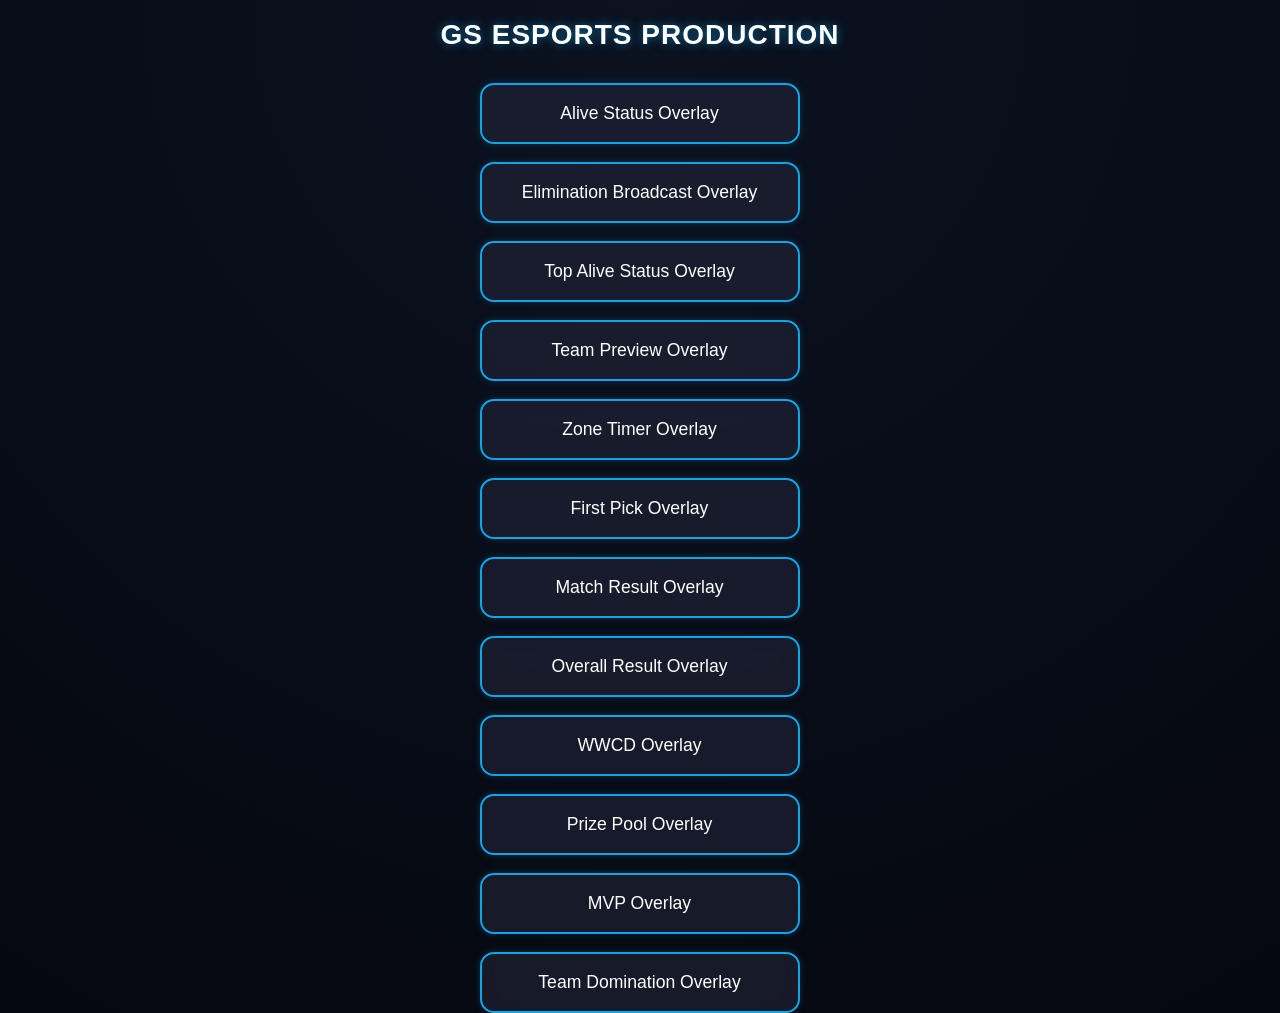
<file: index.html>
<!DOCTYPE html>
<html lang="en">
<head>
  <meta charset="UTF-8">
  <title>GS ESPORTS PRODUCTION</title>
  <meta name="viewport" content="width=device-width, initial-scale=1">

  <style>
    body {
      font-family: 'Montserrat', sans-serif;
      background: radial-gradient(circle at top, #0B1220, #05080F);
      color: #fff;
      display: flex;
      flex-direction: column;
      align-items: center;
      justify-content: center;
      min-height: 100vh;
      margin: 0;
    }

    h1 {
      margin-bottom: 32px;
      font-size: 28px;
      letter-spacing: 1px;
      text-shadow: 0 0 10px rgba(14,165,233,0.6);
    }

    .links {
      display: flex;
      flex-direction: column;
      gap: 18px;
      width: 320px;
    }

    a {
      display: block;
      background: rgba(35, 38, 58, 0.6);
      color: #ffffff;
      text-decoration: none;
      padding: 18px;
      border-radius: 14px;
      font-size: 1.1em;
      text-align: center;
      transition: all 0.3s ease;
      border: 2px solid #0EA5E9;
      backdrop-filter: blur(8px);
      box-shadow: 0 0 8px rgba(14,165,233,0.2);
    }

    a:hover {
      background: #0EA5E9;
      color: #fff;
      transform: translateY(-3px) scale(1.02);
      box-shadow: 0 0 20px rgba(14,165,233,0.7);
    }

    a:active {
      transform: scale(0.98);
    }
  </style>
</head>

<body>
  <h1>GS ESPORTS PRODUCTION</h1>

  <div class="links">
    <a href="AliveStatus.html">Alive Status Overlay</a>
    <a href="ElimBroadcast.html">Elimination Broadcast Overlay</a>
    <a href="TopAliveStatus.html">Top Alive Status Overlay</a>
    <a href="TeamPreview.html">Team Preview Overlay</a>
    <a href="ZoneTimer.html">Zone Timer Overlay</a>
    <a href="FirstPick.html">First Pick Overlay</a>
    <a href="MatchResult.html">Match Result Overlay</a>
    <a href="OverallResult.html">Overall Result Overlay</a>
    <a href="WWCD.html">WWCD Overlay</a>
    <a href="PrizePool.html">Prize Pool Overlay</a>
    <a href="MVP.html">MVP Overlay</a>
    <a href="Domination.html">Team Domination Overlay</a>
  </div>

</body>
</html>
</file>
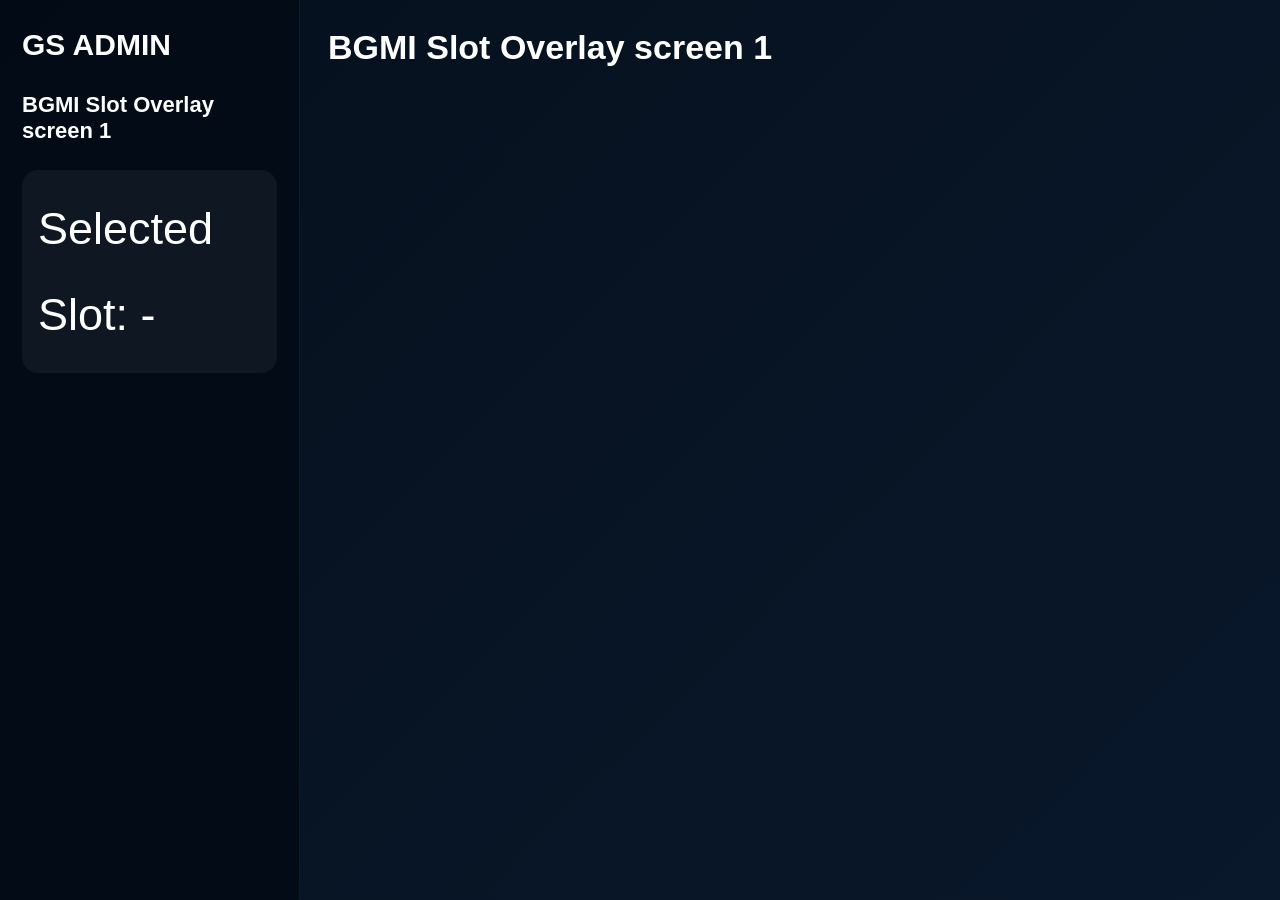
<file: dashboard.html>
<!DOCTYPE html>
<html lang="en">
<head>
  <meta charset="UTF-8" />
  <meta name="viewport" content="width=device-width, initial-scale=1.0" />
  <title>BGMI Slot Overlay screen 1</title>
  <link rel="stylesheet" href="css/dashboard.css" />
</head>
<body>
  <div class="app">
    <aside class="sidebar">
      <div class="brand">GS ADMIN</div>
      <div class="menu-title">BGMI Slot Overlay screen 1</div>

      <div class="status-box">
        <div>Selected Slot: <span id="selectedSlotText">-</span></div>
      </div>
    </aside>

    <main class="main-content">
      <div class="topbar">
        <h1>BGMI Slot Overlay screen 1</h1>
      </div>

      <div id="teamGrid" class="team-grid"></div>
    </main>
  </div>

  <script src="js/dashboard.js"></script>
</body>
</html>
</file>
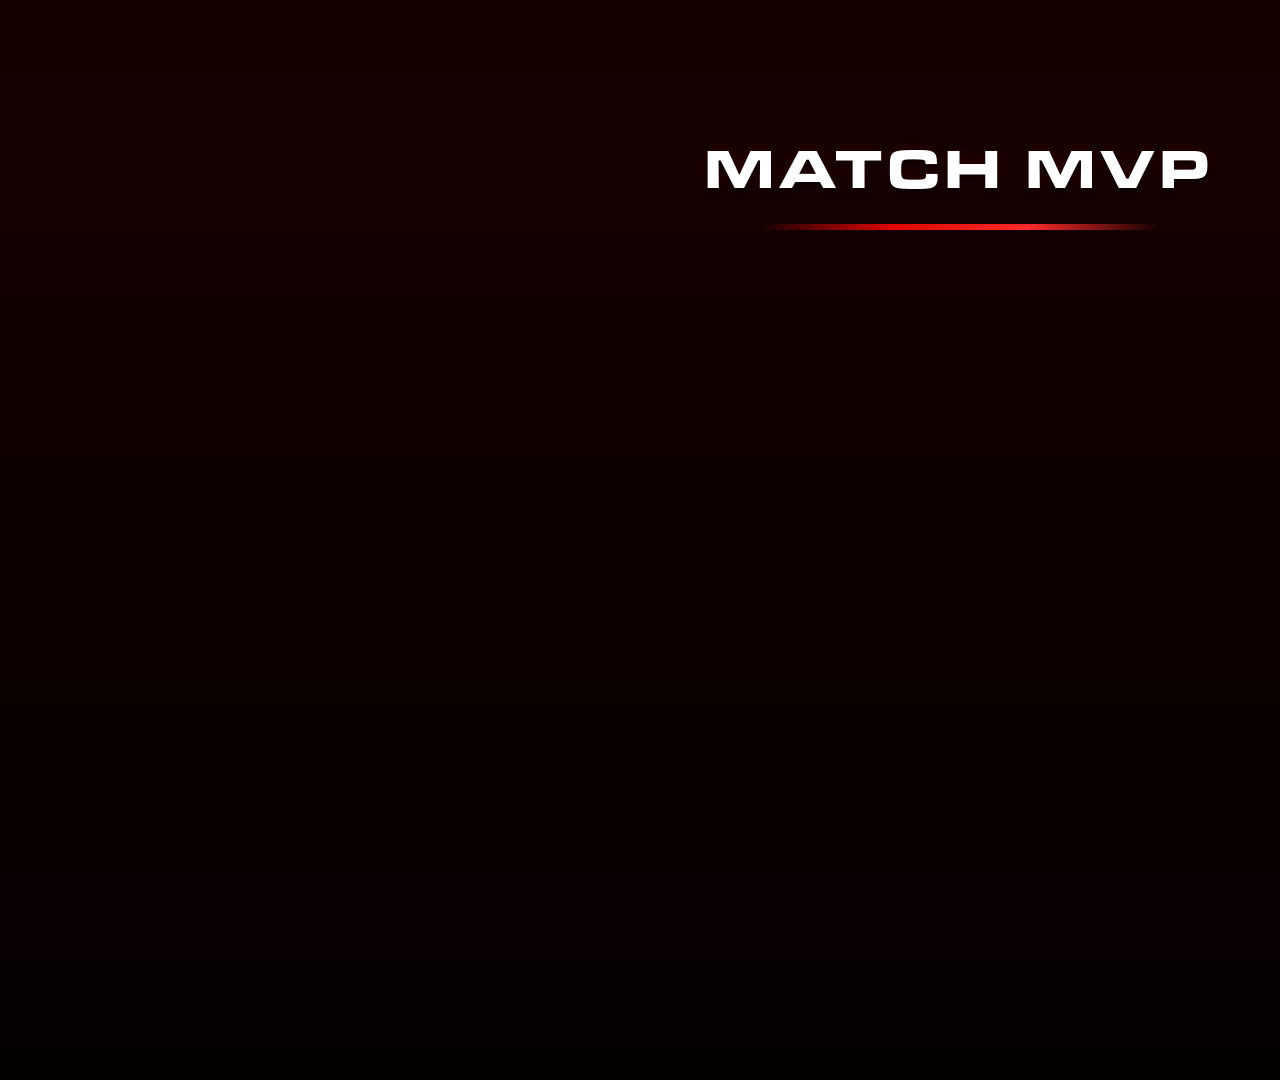
<file: MVP.html>
<!DOCTYPE html>
<html lang="en">
<head>
    <meta charset="UTF-8">
    <meta name="viewport" content="width=device-width, initial-scale=1.0">
    <title>MATCH MVP</title>
    <link rel="stylesheet" href="css/MVP.css">
</head>
<body>
    <!-- Video Background Removed -->

    <!-- Main Container -->
    <div class="main-container">
        <!-- Header Section -->
        <div class="header-section">
            <h1 class="main-title">MATCH MVP</h1>
            <div class="title-underline"></div>
        </div>

        <!-- MVP Cards Container -->
        <div class="mvp-cards-container">
            <div class="mvp-card" id="mvp-card-1">
                <div class="card-rank">
                    <span class="rank-label">#1</span>
                </div>
                <div class="player-avatar">
                    <img src="assets/c1.png" alt="Character" class="character-img">
                    <div class="crown-icon">👑</div>
                </div>
                <div class="player-info">
                    <h3 class="team-name">Loading...</h3>
                    <h2 class="player-name">Loading...</h2>
                    <div class="stats-container">
                        <div class="stat-item">
                            <span class="stat-label">Finish</span>
                            <span class="stat-value" id="finish-1">-</span>
                        </div>
                        <div class="stat-item">
                            <span class="stat-label">Contribution</span>
                            <span class="stat-value" id="cont-1">-</span>
                        </div>
                    </div>
                </div>
                <div class="card-glow"></div>
            </div>

            <div class="mvp-card" id="mvp-card-2">
                <div class="card-rank">
                    <span class="rank-label">#2</span>
                </div>
                <div class="player-avatar">
                    <img src="assets/c2.png" alt="Character" class="character-img">
                </div>
                <div class="player-info">
                    <h3 class="team-name">Loading...</h3>
                    <h2 class="player-name">Loading...</h2>
                    <div class="stats-container">
                        <div class="stat-item">
                            <span class="stat-label">Finish</span>
                            <span class="stat-value" id="finish-2">-</span>
                        </div>
                        <div class="stat-item">
                            <span class="stat-label">Contribution</span>
                            <span class="stat-value" id="cont-2">-</span>
                        </div>
                    </div>
                </div>
                <div class="card-glow"></div>
            </div>

            <div class="mvp-card" id="mvp-card-3">
                <div class="card-rank">
                    <span class="rank-label">#3</span>
                </div>
                <div class="player-avatar">
                    <img src="assets/c3.png" alt="Character" class="character-img">
                </div>
                <div class="player-info">
                    <h3 class="team-name">Loading...</h3>
                    <h2 class="player-name">Loading...</h2>
                    <div class="stats-container">
                        <div class="stat-item">
                            <span class="stat-label">Finish</span>
                            <span class="stat-value" id="finish-3">-</span>
                        </div>
                        <div class="stat-item">
                            <span class="stat-label">Contribution</span>
                            <span class="stat-value" id="cont-3">-</span>
                        </div>
                    </div>
                </div>
                <div class="card-glow"></div>
            </div>

            <div class="mvp-card" id="mvp-card-4">
                <div class="card-rank">
                    <span class="rank-label">#4</span>
                </div>
                <div class="player-avatar">
                    <img src="assets/c4.png" alt="Character" class="character-img">
                </div>
                <div class="player-info">
                    <h3 class="team-name">Loading...</h3>
                    <h2 class="player-name">Loading...</h2>
                    <div class="stats-container">
                        <div class="stat-item">
                            <span class="stat-label">Finish</span>
                            <span class="stat-value" id="finish-4">-</span>
                        </div>
                        <div class="stat-item">
                            <span class="stat-label">Contribution</span>
                            <span class="stat-value" id="cont-4">-</span>
                        </div>
                    </div>
                </div>
                <div class="card-glow"></div>
            </div>
        </div>
    </div>

    <script src="js/MVP.js"></script>
</body>
</html>
</file>
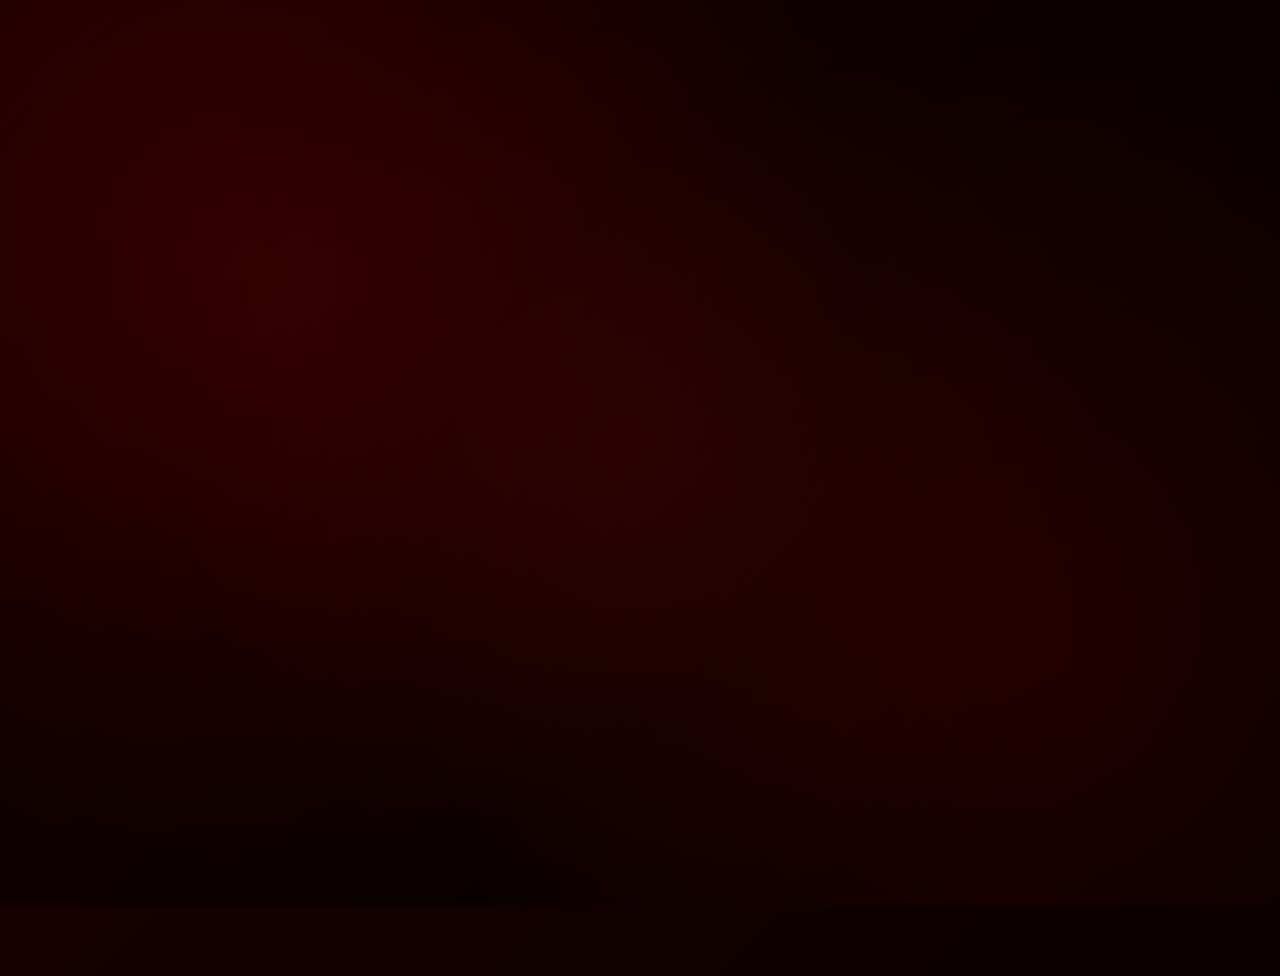
<file: PrizePool.html>
<!DOCTYPE html>
<html lang="en">
<head>
    <meta charset="UTF-8">
    <meta name="viewport" content="width=device-width, initial-scale=1.0">
    <title>Prize Pool Split</title>
    <link rel="stylesheet" href="css/PrizePool.css">
</head>
<body>
    <!-- Video Background Removed -->

    <!-- Main Container -->
    <div class="main-container">
        <!-- Header -->
        <div class="header-section">
            <h1 class="main-title">PRIZE POOL SPLIT</h1>
            <div class="title-underline"></div>
        </div>

        <!-- Content Container -->
        <div class="content-container">
            <!-- Champion Section - Full Width -->
            <div class="champion-section">
                <div class="prize-card champion">
                    <div class="position-label">CHAMPION</div>
                    <div class="prize-amount">2,000 INR</div>
                </div>
            </div>

            <!-- Runner Up Grid - 2 Columns -->
            <div class="runner-up-grid">
                <div class="prize-card runner-up">
                    <div class="position-label">RUNNER UP</div>
                    <div class="prize-amount">1,000 INR</div>
                </div>
                <div class="prize-card second-runner">
                    <div class="position-label">2nd RUNNER UP</div>
                    <div class="prize-amount">600 INR</div>
                </div>
            </div>

            <!-- Middle Positions Grid - 2 Columns -->
            <div class="middle-positions-grid">
                <div class="prize-card fourth">
                    <div class="position-label">FOURTH POSITION</div>
                    <div class="prize-amount">500 INR</div>
                </div>
                <div class="prize-card fifth">
                    <div class="position-label">FIFTH POSITION</div>
                    <div class="prize-amount">300 INR</div>
                </div>
            </div>

            <!-- Lower Positions Grid - 2 Columns -->
            <div class="sixth-container">
                <div class="prize-card sixth">
                    <div class="position-label">SIXTH POSITION</div>
                    <div class="prize-amount">150 INR</div>
                </div>
            </div>

            <!-- Other Rewards Section - 3 Columns -->
            <div class="other-rewards-section">
                <div class="reward-card mvp">
                    <div class="reward-label">MOST VALUABLE PLAYERS</div>
                    <div class="reward-amount">150 INR</div>
                </div>
                <div class="reward-card fan-favorite">
                    <div class="reward-label">FAN FAVOURITE</div>
                     <div class="reward-amount">100 INR</div>
                </div>
                <div class="reward-card best-igl">
                    <div class="reward-label">BACK 2 BACK WWCD</div>
                    <div class="reward-amount">200 INR</div>

                </div>
            </div>
        </div>
    </div>

    <script src="js/PrizePool.js"></script>
</body>
</html>
</file>
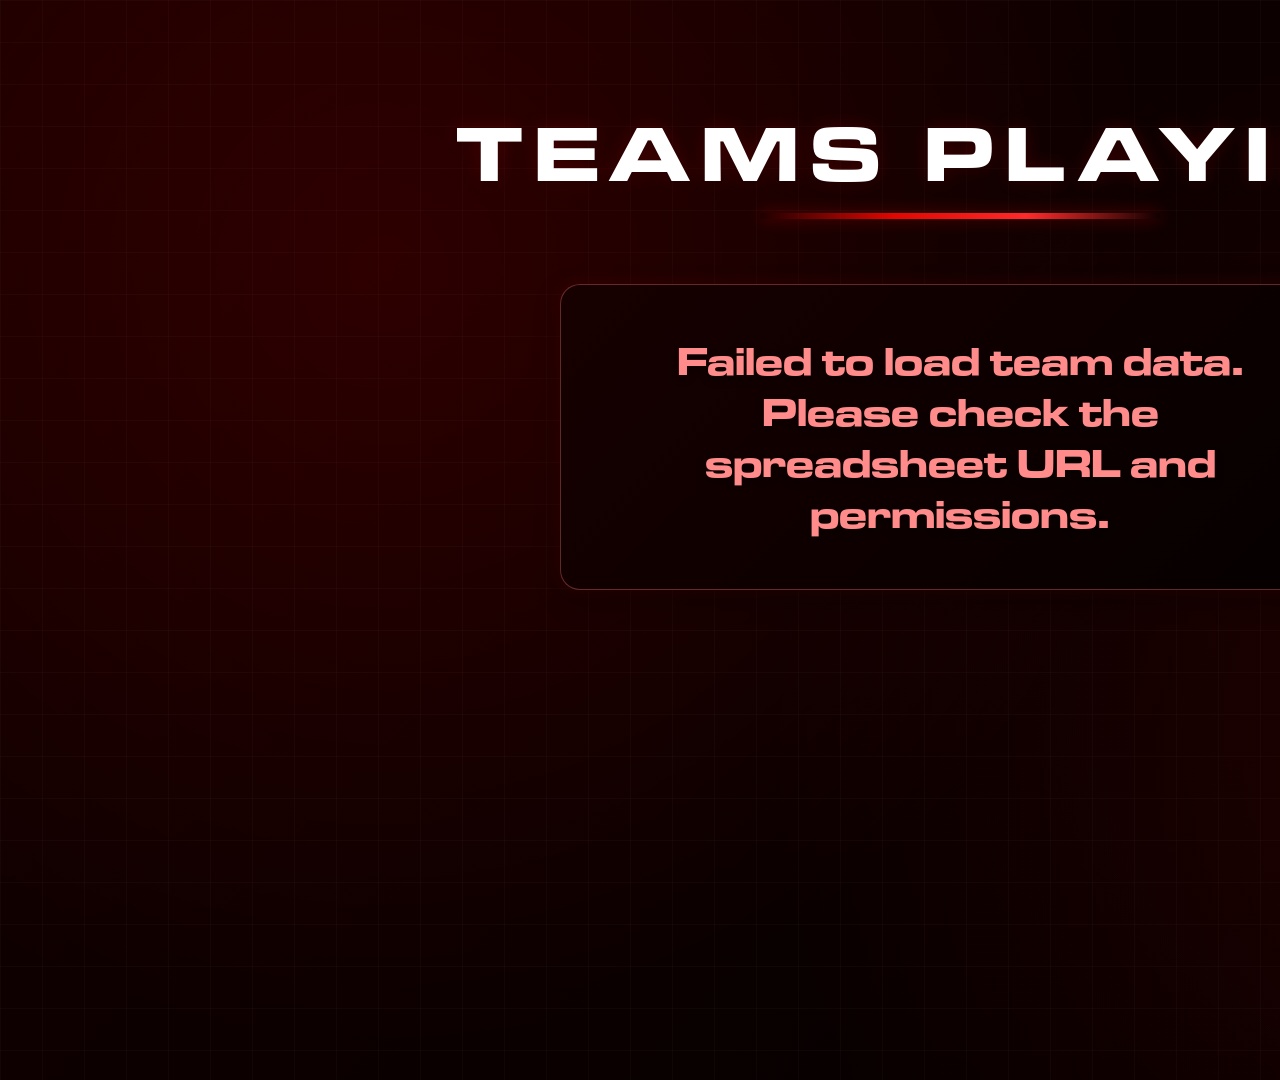
<file: TeamPreview.html>
<!DOCTYPE html>
<html lang="en">
<head>
  <meta charset="UTF-8">
  <title>Team Preview Overlay</title>
  <meta name="viewport" content="width=1920, initial-scale=1">
  <link rel="stylesheet" href="css/TeamPreview.css">
</head>
<body>
  <!-- Background image removed -->
  
  <div class="overlay-content">
    <h1 class="main-title">TEAMS PLAYING</h1>
    
    <div id="error" style="display:none;"></div>
    <div id="nodata" style="display:none;">No team data found.</div>
    
    <div id="teams-container">
      <div class="teams-grid" id="teams-grid"></div>
    </div>
  </div>
  
  <script src="js/TeamPreview.js"></script>
</body>
</html>
</file>
<file: css/dashboard.css>
* {
  box-sizing: border-box;
}

body {
  margin: 0;
  font-family: Arial, Helvetica, sans-serif;
  background: linear-gradient(135deg, #06101d 0%, #09182b 100%);
  color: #ffffff;
}

.app {
  display: flex;
  min-height: 100vh;
}

.sidebar {
  width: 300px;
  padding: 28px 22px;
  background: rgba(3, 11, 22, 0.95);
  border-right: 1px solid rgba(255, 255, 255, 0.06);
}

.brand {
  font-size: 30px;
  font-weight: 900;
  margin-bottom: 30px;
}

.menu-title {
  font-size: 22px;
  font-weight: 800;
  margin-bottom: 26px;
}

.status-box {
  background: rgba(255, 255, 255, 0.05);
  border-radius: 16px;
  padding: 16px;
  line-height: 1.9;
  font-size: 45px;
}

.main-content {
  flex: 1;
  padding: 28px;
}

.topbar {
  margin-bottom: 24px;
}

.topbar h1 {
  margin: 0;
  font-size: 34px;
  font-weight: 900;
}

.team-grid {
  display: grid;
  grid-template-columns: repeat(3, minmax(240px, 1fr));
  gap: 22px;
}

.team-card {
  position: relative;
  min-height: 160px;
  border-radius: 24px;
  padding: 22px;
  background: rgba(255, 255, 255, 0.05);
  border: 2px solid rgba(255, 255, 255, 0.08);
  display: flex;
  align-items: center;
  gap: 18px;
  cursor: pointer;
  transition: 0.2s ease;
  overflow: hidden;
}

.team-card:hover {
  transform: translateY(-2px);
  border-color: rgba(28, 180, 255, 0.45);
}

.team-card.active {
  border-color: #22b8ff;
  box-shadow: 0 0 28px rgba(34, 184, 255, 0.28);
}

.slot-label {
  position: absolute;
  top: 18px;
  right: 18px;
  font-size: 45px;
  letter-spacing: 4px;
  font-weight: 700;
  color: rgba(255, 255, 255, 0.35);
}

.card-logo {
  width: 74px;
  height: 74px;
  object-fit: contain;
  flex-shrink: 0;
}

.card-name {
  font-size: 32px;
  font-weight: 900;
  line-height: 1.25;
  text-transform: uppercase;
  word-break: break-word;
}
</file>
<file: css/MVP.css>
@font-face {
  font-family: 'D-DINCondensed';
  src: url('../font/D-DINCondensed.otf') format('opentype');
}

@font-face {
  font-family: 'AmericanCaptain';
  src: url('../font/American Captain Patrius 02 FRE.otf') format('opentype');
}

@font-face {
  font-family: 'MicrogrammaD';
  src: url('../font/Microgramma D Extended Bold.otf') format('opentype');
}

@font-face {
  font-family: 'ODIN';
  src: url('../font/ODIN.otf') format('opentype');
}

:root {
  --bg-dark: #050000;
  --bg-light: #170000;
  --red-main: #E10600;
  --red-bright: #FF2A2A;
  --red-deep: #8B0000;
  --white: #FFFFFF;
  --text-soft: #E5E5E5;
  --panel-border: rgba(255,255,255,0.14);
}

* {
  margin: 0;
  padding: 0;
  box-sizing: border-box;
}

body {
  width: 1920px;
  height: 1080px;
  overflow: hidden;
  font-family: 'D-DINCondensed', 'MicrogrammaD', sans-serif;
  position: relative;
  background: linear-gradient(180deg, var(--bg-light) 0%, var(--bg-dark) 100%);
}

/* Main Container */
.main-container {
  position: relative;
  width: 100%;
  height: 100%;
  display: flex;
  flex-direction: column;
  align-items: center;
  justify-content: center;
  padding: 60px 40px 40px 40px;
  z-index: 5;
  opacity: 1;
}

/* Header Section */
.header-section {
  text-align: center;
  margin-bottom: 60px;
  opacity: 1;
  transform: translateY(0);
}

.main-title {
  font-family: 'MicrogrammaD', sans-serif;
  font-size: 72px;
  font-weight: 900;
  color: var(--white);
  text-transform: uppercase;
  letter-spacing: 8px;
  text-shadow:
    0 4px 8px rgba(0, 0, 0, 0.85),
    0 0 14px rgba(255, 0, 0, 0.18);
  margin-bottom: 20px;
}

.title-underline {
  width: 400px;
  height: 6px;
  background: linear-gradient(90deg, transparent, var(--red-main), var(--red-bright), transparent);
  border-radius: 0;
  margin: 0 auto;
  transform: scaleX(1);
}

/* MVP Cards Container */
.mvp-cards-container {
  display: flex;
  flex-direction: row;
  gap: 30px;
  max-width: 1700px;
  width: 100%;
  justify-content: center;
  align-items: stretch;
}

/* MVP Card */
.mvp-card {
  position: relative;
  background: linear-gradient(135deg, var(--bg-light) 0%, var(--bg-dark) 100%);
  border: 1px solid var(--panel-border);
  border-radius: 14px;
  padding: 30px 20px;
  display: flex;
  flex-direction: column;
  align-items: center;
  text-align: center;
  width: 380px;
  height: 750px;
  overflow: hidden;
  flex-shrink: 0;
  box-shadow:
    0 8px 24px rgba(0, 0, 0, 0.6),
    0 0 16px rgba(255, 0, 0, 0.14);
  opacity: 0;
  transform: translateY(50px) scale(0.95);
  transition: opacity 0.5s ease-out, transform 0.5s ease-out;
}

.mvp-card::before {
  content: "";
  position: absolute;
  top: 0;
  left: 0;
  height: 3px;
  width: 100%;
  background: linear-gradient(90deg, transparent, var(--red-main), transparent);
  z-index: 2;
}

/* First MVP Card */
.mvp-card:first-child {
  border: 1px solid rgba(255,255,255,0.18);
  box-shadow:
    0 10px 30px rgba(255, 0, 0, 0.2),
    0 0 22px rgba(255, 0, 0, 0.18);
}

/* Card Rank Badge */
.card-rank {
  position: absolute;
  top: -15px;
  right: 20px;
  background: linear-gradient(180deg, var(--red-bright) 0%, var(--red-deep) 100%);
  border-radius: 8px;
  padding: 10px 24px;
  display: flex;
  align-items: center;
  justify-content: center;
  box-shadow: 0 4px 12px rgba(255, 0, 0, 0.3);
  z-index: 10;
  border: 1px solid rgba(255,255,255,0.16);
}

.rank-label {
  font-family: 'MicrogrammaD', sans-serif;
  font-size: 32px;
  font-weight: 900;
  color: var(--white);
  text-transform: uppercase;
  letter-spacing: 1px;
  line-height: 1;
}

/* Player Avatar */
.player-avatar {
  position: relative;
  width: 240px;
  height: 240px;
  margin: 40px 0 30px 0;
  display: flex;
  align-items: center;
  justify-content: center;
}

.character-img {
  width: 100%;
  height: 100%;
  object-fit: cover;
  border-radius: 12px;
  border: 2px solid rgba(255,255,255,0.16);
  box-shadow:
    0 6px 20px rgba(0, 0, 0, 0.5),
    0 0 14px rgba(255, 0, 0, 0.12);
}

.crown-icon {
  position: absolute;
  top: -25px;
  right: -20px;
  font-size: 56px;
  filter: drop-shadow(0 4px 8px rgba(0, 0, 0, 0.6));
  animation: crownFloat 3s ease-in-out infinite;
}

@keyframes crownFloat {
  0%, 100% {
    transform: translateY(0px) rotate(-8deg);
  }
  50% {
    transform: translateY(-8px) rotate(8deg);
  }
}

/* Player Info */
.player-info {
  flex: 1;
  display: flex;
  flex-direction: column;
  align-items: center;
  gap: 12px;
  width: 100%;
}

.team-name {
  font-family: 'D-DINCondensed', sans-serif;
  font-size: 24px;
  font-weight: 700;
  color: var(--red-bright);
  text-transform: uppercase;
  letter-spacing: 3px;
  margin: 0 0 8px 0;
  text-shadow: 0 2px 4px rgba(0, 0, 0, 0.6);
}

.player-name {
  font-family: 'MicrogrammaD', sans-serif;
  font-size: 25px;
  font-weight: 900;
  color: var(--white);
  text-transform: uppercase;
  letter-spacing: 2px;
  margin: 0 0 20px 0;
  text-shadow: 0 2px 6px rgba(0, 0, 0, 0.8);
  line-height: 1.2;
  word-break: break-word;
  padding: 0 10px;
}

/* Stats Container */
.stats-container {
  display: flex;
  flex-direction: column;
  gap: 15px;
  width: 100%;
  margin-top: auto;
  padding-top: 20px;
}

.stat-item {
  background: rgba(255,255,255,0.04);
  border-radius: 10px;
  padding: 18px;
  border: 1px solid rgba(255,255,255,0.12);
  width: 100%;
  box-shadow: inset 0 0 10px rgba(255, 0, 0, 0.05);
}

.stat-label {
  display: block;
  font-family: 'D-DINCondensed', sans-serif;
  font-size: 16px;
  font-weight: 700;
  color: var(--red-bright);
  text-transform: uppercase;
  letter-spacing: 2px;
  margin-bottom: 8px;
}

.stat-value {
  display: block;
  font-family: 'MicrogrammaD', sans-serif;
  font-size: 36px;
  font-weight: 900;
  color: var(--white);
  text-shadow: 0 2px 4px rgba(0, 0, 0, 0.8);
}

/* Card Glow Effect */
.card-glow {
  display: none;
}

/* Loading State */
.loading {
  color: var(--red-bright);
  font-style: italic;
  opacity: 0.75;
}

/* Hide card initially */
.hide-card {
  opacity: 0;
  transform: translateY(50px) scale(0.9);
}

/* Responsive Design */
@media (max-width: 1800px) {
  .mvp-cards-container {
    gap: 25px;
  }

  .mvp-card {
    width: 350px;
    height: 720px;
  }

  .main-title {
    font-size: 64px;
    letter-spacing: 6px;
  }
}

@media (max-width: 1500px) {
  .mvp-cards-container {
    gap: 20px;
  }

  .mvp-card {
    width: 320px;
    height: 680px;
    padding: 25px 15px;
  }

  .player-avatar {
    width: 150px;
    height: 150px;
    margin: 30px 0 20px 0;
  }

  .player-name {
    font-size: 28px;
  }

  .stat-value {
    font-size: 30px;
  }

  .main-title {
    font-size: 56px;
  }
}

@media (max-width: 1200px) {
  .mvp-cards-container {
    flex-wrap: wrap;
    gap: 20px;
  }

  .mvp-card {
    width: 45%;
    min-width: 350px;
  }
}
</file>
<file: css/PrizePool.css>
@font-face {
  font-family: 'D-DINCondensed';
  src: url('../font/D-DINCondensed.otf') format('opentype');
}

@font-face {
  font-family: 'AmericanCaptain';
  src: url('../font/American Captain Patrius 02 FRE.otf') format('opentype');
}

@font-face {
  font-family: 'MicrogrammaD';
  src: url('../font/Microgramma D Extended Bold.otf') format('opentype');
}

@font-face {
  font-family: 'ODIN';
  src: url('../font/ODIN.otf') format('opentype');
}

@import url('https://fonts.googleapis.com/css2?family=Orbitron:wght@400;700;900&display=swap');

:root {
  --bg-dark: #050000;
  --bg-light: #170000;
  --bg-mid: #0d0000;
  --red-main: #E10600;
  --red-bright: #FF2A2A;
  --red-deep: #8B0000;
  --white: #FFFFFF;
  --text-soft: #E5E5E5;
  --panel-border: rgba(255,255,255,0.14);
}

* {
  margin: 0;
  padding: 0;
  box-sizing: border-box;
}

body {
  position: relative;
  width: 100%;
  height: 100%;
  overflow: hidden;
  background: linear-gradient(135deg, var(--bg-light) 0%, var(--bg-mid) 50%, var(--bg-dark) 100%);
}

body::before {
  content: "";
  position: absolute;
  inset: 0;
  background:
    radial-gradient(circle at 20% 30%, rgba(255, 0, 0, 0.14), transparent 50%),
    radial-gradient(circle at 80% 70%, rgba(225, 6, 0, 0.12), transparent 50%),
    radial-gradient(circle at 50% 50%, rgba(255, 42, 42, 0.06), transparent 60%);
  pointer-events: none;
  z-index: 0;
}

/* Video Background */
#video-background {
  position: fixed;
  top: 0;
  left: 0;
  width: 100%;
  height: 100%;
  z-index: -1;
  object-fit: cover;
}

/* Main Container */
.main-container {
  position: relative;
  width: 100%;
  height: 100%;
  display: flex;
  flex-direction: column;
  align-items: center;
  justify-content: center;
  padding: 40px;
  z-index: 5;
  opacity: 0;
  animation: containerLoop 40s infinite;
}

@keyframes containerLoop {
  0% {
    opacity: 0;
    transform: translateY(50px);
  }
  2% {
    opacity: 1;
    transform: translateY(0);
  }
  7.5%, 100% {
    opacity: 1;
    transform: translateY(0);
  }
}

/* Header Section */
.header-section {
  text-align: center;
  margin-bottom: 40px;
  opacity: 0;
  transform: translateY(-50px);
  animation: headerLoop 40s infinite;
}

@keyframes headerLoop {
  0%, 2.5% {
    opacity: 0;
    transform: translateY(-50px);
  }
  3.75% {
    opacity: 1;
    transform: translateY(0);
  }
  7.5%, 100% {
    opacity: 1;
    transform: translateY(0);
  }
}

.main-title {
  font-family: 'Orbitron', 'MicrogrammaD', sans-serif;
  font-size: 48px;
  font-weight: 900;
  color: var(--white);
  text-transform: uppercase;
  letter-spacing: 6px;
  margin-bottom: 15px;
  text-shadow:
    0 4px 10px rgba(0, 0, 0, 0.55),
    0 0 14px rgba(255, 0, 0, 0.18);
}

.title-underline {
  width: 300px;
  height: 4px;
  background: linear-gradient(90deg, transparent, var(--red-main), var(--red-bright), transparent);
  border-radius: 2px;
  margin: 0 auto;
  box-shadow: 0 0 16px rgba(255, 0, 0, 0.35);
  transform: scaleX(0);
  animation: underlineLoop 40s infinite;
}

@keyframes underlineLoop {
  0%, 3.75% {
    transform: scaleX(0);
  }
  5% {
    transform: scaleX(1);
  }
  7.5%, 100% {
    transform: scaleX(1);
  }
}

/* Content Container */
.content-container {
  display: flex;
  flex-direction: column;
  gap: 25px;
  max-width: 1200px;
  width: 100%;
}

/* Prize Card Base Styles */
.prize-card,
.reward-card {
  background: linear-gradient(135deg, var(--bg-light), var(--bg-dark));
  border-radius: 16px;
  border: 1px solid var(--panel-border);
  padding: 25px;
  display: flex;
  flex-direction: column;
  align-items: center;
  justify-content: center;
  text-align: center;
  box-shadow:
    0 10px 30px rgba(0, 0, 0, 0.4),
    0 0 16px rgba(255, 0, 0, 0.12);
  transition: all 0.3s ease;
  opacity: 0;
  transform: translateY(30px);
  position: relative;
  overflow: hidden;
}

.prize-card::after,
.reward-card::after {
  content: "";
  position: absolute;
  top: 0;
  left: 0;
  height: 3px;
  width: 100%;
  background: linear-gradient(90deg, transparent, var(--red-main), transparent);
  z-index: 2;
}

.prize-card::before,
.reward-card::before {
  content: '';
  position: absolute;
  top: 0;
  left: -100%;
  width: 70%;
  height: 100%;
  background: linear-gradient(120deg, transparent, rgba(255, 255, 255, 0.12), transparent);
  transform: skewX(-20deg);
  transition: left 0.7s ease;
}

.prize-card:hover::before,
.reward-card:hover::before {
  left: 140%;
}

/* Position and Reward Labels */
.position-label,
.reward-label {
  font-family: 'D-DINCondensed', sans-serif;
  font-size: 22px;
  font-weight: 700;
  color: var(--white);
  text-transform: uppercase;
  letter-spacing: 1.5px;
  margin-bottom: 10px;
  text-shadow: 1px 1px 2px rgba(0, 0, 0, 0.35);
}

/* Prize and Reward Amounts */
.prize-amount,
.reward-amount {
  font-family: 'Orbitron', 'MicrogrammaD', sans-serif;
  font-size: 38px;
  font-weight: 900;
  color: var(--red-bright);
  text-shadow:
    0 2px 4px rgba(0, 0, 0, 0.35),
    0 0 10px rgba(255, 0, 0, 0.16);
  letter-spacing: 1.5px;
}

/* Champion Section */
.champion-section {
  width: 100%;
  opacity: 0;
  transform: translateY(30px);
  animation: championLoop 40s infinite;
}

.champion-section .prize-card {
  min-height: 140px;
  padding: 30px;
  border: 1px solid rgba(255,255,255,0.18);
  box-shadow:
    0 12px 34px rgba(0, 0, 0, 0.42),
    0 0 22px rgba(255, 0, 0, 0.18);
}

.champion-section .position-label {
  font-size: 28px;
  color: var(--white);
  margin-bottom: 12px;
}

.champion-section .prize-amount {
  font-size: 48px;
  color: var(--white);
  text-shadow:
    0 0 18px rgba(255, 0, 0, 0.25),
    0 2px 6px rgba(0, 0, 0, 0.35);
}

@keyframes championLoop {
  0%, 5% {
    opacity: 0;
    transform: translateY(30px);
  }
  6.25% {
    opacity: 1;
    transform: translateY(0);
  }
  7.5%, 100% {
    opacity: 1;
    transform: translateY(0);
  }
}

/* Runner Up Grid */
.runner-up-grid {
  display: grid;
  grid-template-columns: 1fr 1fr;
  gap: 25px;
  opacity: 0;
  transform: translateY(30px);
  animation: runnerUpLoop 40s infinite;
}

@keyframes runnerUpLoop {
  0%, 6.25% {
    opacity: 0;
    transform: translateY(30px);
  }
  6.875% {
    opacity: 1;
    transform: translateY(0);
  }
  7.5%, 100% {
    opacity: 1;
    transform: translateY(0);
  }
}

.runner-up-grid .prize-card {
  min-height: 115px;
}

/* Middle Positions Grid */
.middle-positions-grid {
  display: grid;
  grid-template-columns: 1fr 1fr;
  gap: 25px;
  opacity: 0;
  transform: translateY(30px);
  animation: middleLoop 40s infinite;
}

@keyframes middleLoop {
  0%, 6.875% {
    opacity: 0;
    transform: translateY(30px);
  }
  7.25% {
    opacity: 1;
    transform: translateY(0);
  }
  7.5%, 100% {
    opacity: 1;
    transform: translateY(0);
  }
}

.middle-positions-grid .prize-card {
  min-height: 105px;
}

/* Sixth */
.sixth-container {
  display: flex;
  justify-content: center;
  opacity: 0;
  transform: translateY(30px);
  animation: middleLoop 40s infinite;
}

.sixth {
  width: calc(50% - 12.5px);
}

@keyframes lowerLoop {
  0%, 7.25% {
    opacity: 0;
    transform: translateY(30px);
  }
  7.375% {
    opacity: 1;
    transform: translateY(0);
  }
  7.5%, 100% {
    opacity: 1;
    transform: translateY(0);
  }
}

.lower-positions-grid .prize-card {
  min-height: 105px;
}

/* Other Rewards Section */
.other-rewards-section {
  display: grid;
  grid-template-columns: 1fr 1fr 1fr;
  gap: 20px;
  opacity: 0;
  transform: translateY(30px);
  margin-top: 25px;
  animation: rewardsLoop 40s infinite;
}

@keyframes rewardsLoop {
  0%, 7.25% {
    opacity: 0;
    transform: translateY(30px);
  }
  7.5% {
    opacity: 1;
    transform: translateY(0);
  }
  7.5%, 100% {
    opacity: 1;
    transform: translateY(0);
  }
}

.other-rewards-section .reward-card {
  min-height: 95px;
  padding: 22px;
}

.other-rewards-section .reward-label {
  font-size: 16px;
  color: var(--text-soft);
  margin-bottom: 8px;
}

.other-rewards-section .reward-amount {
  font-size: 28px;
  color: var(--white);
}

/* Hover */
.prize-card:hover,
.reward-card:hover {
  transform: translateY(-8px) scale(1.02);
  box-shadow:
    0 15px 35px rgba(0, 0, 0, 0.5),
    0 0 18px rgba(255, 0, 0, 0.2);
}

/* Individual Animation Delays */
.champion { animation: championLoop 40s infinite; }
.runner-up { animation: runnerUpLoop 40s infinite; }
.second-runner { animation: runnerUpLoop 40s infinite; }
.fourth { animation: middleLoop 40s infinite; }
.fifth { animation: middleLoop 40s infinite; }
.sixth { animation: middleLoop 40s infinite; }
.seventh { animation: lowerLoop 40s infinite; }
.mvp { animation: rewardsLoop 40s infinite; }
.fan-favorite { animation: rewardsLoop 40s infinite; }
.best-igl { animation: rewardsLoop 40s infinite; }

/* Responsive */
@media (max-width: 1600px) {
  .content-container {
    max-width: 1000px;
    gap: 15px;
  }

  .prize-amount,
  .reward-amount {
    font-size: 28px;
  }

  .position-label,
  .reward-label {
    font-size: 16px;
  }
}

@media (max-width: 1200px) {
  .main-title {
    font-size: 36px;
    letter-spacing: 4px;
  }

  .content-container {
    max-width: 800px;
  }

  .other-rewards-section {
    grid-template-columns: 1fr;
    gap: 10px;
  }

  .prize-amount {
    font-size: 24px;
  }

  .reward-amount {
    font-size: 20px;
  }
}

/* Animation States */
.prize-card,
.reward-card {
  opacity: 0;
  transform: translateY(30px);
}

.show .prize-card,
.show .reward-card {
  opacity: 1;
  transform: translateY(0);
}
</file>
<file: css/TeamPreview.css>
@import url('https://fonts.googleapis.com/css2?family=Montserrat:wght@400;700;900&display=swap');

@font-face {
  font-family: 'Gonstet';
  src: url('../font/gonstet.ttf') format('truetype');
  font-weight: normal;
  font-style: normal;
}

@font-face {
  font-family: 'ODIN';
  src: url('../font/ODIN.otf') format('opentype');
  font-weight: normal;
  font-style: normal;
}

@font-face {
  font-family: 'MicrogrammaD';
  src: url('../font/Microgramma D Extended Bold.otf') format('opentype');
}

@font-face {
  font-family: 'AmericanCaptain';
  src: url('../font/American Captain Patrius 02 FRE.otf') format('opentype');
}

:root {
  --bg-dark: #050000;
  --bg-light: #170000;
  --bg-mid: #0d0000;
  --red-main: #E10600;
  --red-bright: #FF2A2A;
  --red-deep: #8B0000;
  --white: #FFFFFF;
  --text-soft: #E5E5E5;
  --panel-border: rgba(255,255,255,0.14);
}

* {
  margin: 0;
  padding: 0;
  box-sizing: border-box;
}

body {
  font-family: 'MicrogrammaD', 'AmericanCaptain', 'Gonstet', 'Montserrat', Arial, sans-serif;
  overflow: hidden;
  width: 1920px;
  height: 1080px;
  position: relative;
  background: linear-gradient(135deg, var(--bg-light), var(--bg-mid), var(--bg-dark));
}

body::before {
  content: "";
  position: absolute;
  inset: 0;
  background:
    radial-gradient(circle at 20% 25%, rgba(255,0,0,0.12), transparent 45%),
    radial-gradient(circle at 80% 70%, rgba(225,6,0,0.12), transparent 45%),
    linear-gradient(rgba(255, 255, 255, 0.025) 1px, transparent 1px),
    linear-gradient(90deg, rgba(255, 255, 255, 0.025) 1px, transparent 1px);
  background-size: auto, auto, 42px 42px, 42px 42px;
  pointer-events: none;
  z-index: 0;
}

.overlay-content {
  position: relative;
  z-index: 1;
  width: 1920px;
  height: 1080px;
  display: flex;
  flex-direction: column;
  align-items: center;
  padding: 60px 80px;
  opacity: 0;
  animation: contentFadeIn 0.8s ease-out forwards;
}

@keyframes contentFadeIn {
  0% {
    opacity: 0;
    transform: translateY(20px);
  }
  100% {
    opacity: 1;
    transform: translateY(0);
  }
}

.main-title {
  font-family: 'MicrogrammaD', 'AmericanCaptain', 'ODIN', 'Montserrat', Arial, sans-serif;
  font-size: 6rem;
  font-weight: 900;
  text-align: center;
  margin-bottom: 80px;
  letter-spacing: 12px;
  position: relative;
  margin-top: 40px;
  opacity: 0;
  animation: titleSlideDown 0.8s ease-out 0.3s forwards;
  color: var(--white);
  text-shadow:
    0 0 18px rgba(255, 0, 0, 0.18),
    0 4px 10px rgba(0, 0, 0, 0.45);
}

@keyframes titleSlideDown {
  0% {
    opacity: 0;
    transform: translateY(-30px);
  }
  100% {
    opacity: 1;
    transform: translateY(0);
  }
}

.main-title::after {
  content: '';
  position: absolute;
  bottom: -15px;
  left: 50%;
  transform: translateX(-50%) scaleX(0);
  width: 400px;
  height: 6px;
  background: linear-gradient(90deg, transparent, var(--red-main), var(--red-bright), transparent);
  border-radius: 3px;
  box-shadow: 0 0 16px rgba(255, 0, 0, 0.35);
  animation: underlineGrow 0.8s ease-out 0.8s forwards;
}

@keyframes underlineGrow {
  0% {
    transform: translateX(-50%) scaleX(0);
  }
  100% {
    transform: translateX(-50%) scaleX(1);
  }
}

.teams-grid {
  display: grid;
  grid-template-columns: repeat(6, 1fr);
  gap: 30px;
  max-width: 1760px;
  width: 100%;
  justify-items: center;
  align-items: start;
  flex: 1;
  align-content: center;
}

.team-card {
  background: linear-gradient(135deg, var(--bg-light) 0%, var(--bg-mid) 55%, var(--bg-dark) 100%);
  border: 1px solid var(--panel-border);
  border-radius: 16px;
  padding: 30px 20px;
  display: flex;
  flex-direction: column;
  align-items: center;
  gap: 20px;
  width: 260px;
  height: 240px;
  box-shadow:
    0 10px 24px rgba(0, 0, 0, 0.35),
    0 0 18px rgba(255, 0, 0, 0.12);
  justify-content: center;
  position: relative;
  overflow: hidden;
  opacity: 0;
  animation: cardFadeIn 0.6s ease-out forwards;
}

@keyframes cardFadeIn {
  0% {
    opacity: 0;
    transform: translateY(30px) scale(0.95);
  }
  100% {
    opacity: 1;
    transform: translateY(0) scale(1);
  }
}

.team-card:nth-child(1) { animation-delay: 0.1s; }
.team-card:nth-child(2) { animation-delay: 0.15s; }
.team-card:nth-child(3) { animation-delay: 0.2s; }
.team-card:nth-child(4) { animation-delay: 0.25s; }
.team-card:nth-child(5) { animation-delay: 0.3s; }
.team-card:nth-child(6) { animation-delay: 0.35s; }
.team-card:nth-child(7) { animation-delay: 0.4s; }
.team-card:nth-child(8) { animation-delay: 0.45s; }
.team-card:nth-child(9) { animation-delay: 0.5s; }
.team-card:nth-child(10) { animation-delay: 0.55s; }
.team-card:nth-child(11) { animation-delay: 0.6s; }
.team-card:nth-child(12) { animation-delay: 0.65s; }
.team-card:nth-child(13) { animation-delay: 0.7s; }
.team-card:nth-child(14) { animation-delay: 0.75s; }
.team-card:nth-child(15) { animation-delay: 0.8s; }
.team-card:nth-child(16) { animation-delay: 0.85s; }
.team-card:nth-child(17) { animation-delay: 0.9s; }
.team-card:nth-child(18) { animation-delay: 0.95s; }

.team-card::before {
  content: '';
  position: absolute;
  inset: 0 auto auto 0;
  width: 100%;
  height: 4px;
  background: linear-gradient(90deg, transparent, var(--red-main), transparent);
}

.team-card::after {
  content: '';
  position: absolute;
  inset: 0;
  background: linear-gradient(180deg, rgba(255,255,255,0.06), transparent 35%);
  pointer-events: none;
}

.team-logo {
  width: 100px;
  height: 100px;
  border-radius: 12px;
  object-fit: contain;
  background: rgba(0, 0, 0, 0.92);
  border: 1px solid rgba(255,255,255,0.18);
  padding: 8px;
  flex-shrink: 0;
  position: relative;
  box-shadow: 0 4px 12px rgba(0, 0, 0, 0.35);
}

.team-name {
  font-family: 'MicrogrammaD', 'AmericanCaptain', 'Gonstet', 'Montserrat', Arial, sans-serif;
  font-size: 1.8rem;
  font-weight: 700;
  color: var(--white);
  text-align: center;
  letter-spacing: 2px;
  text-shadow: 0 2px 6px rgba(0, 0, 0, 0.5);
  word-wrap: break-word;
  max-width: 100%;
  line-height: 1.2;
  flex-shrink: 0;
  position: relative;
}

.teams-grid.teams-1 { grid-template-columns: 1fr; }
.teams-grid.teams-2 { grid-template-columns: repeat(2, 1fr); }
.teams-grid.teams-3 { grid-template-columns: repeat(3, 1fr); }
.teams-grid.teams-4 { grid-template-columns: repeat(4, 1fr); }
.teams-grid.teams-5 { grid-template-columns: repeat(5, 1fr); }
.teams-grid.teams-6 { grid-template-columns: repeat(6, 1fr); }
.teams-grid.teams-7 { grid-template-columns: repeat(6, 1fr); grid-template-rows: repeat(2, 1fr); }
.teams-grid.teams-8 { grid-template-columns: repeat(6, 1fr); grid-template-rows: repeat(2, 1fr); }
.teams-grid.teams-9 { grid-template-columns: repeat(6, 1fr); grid-template-rows: repeat(2, 1fr); }
.teams-grid.teams-10 { grid-template-columns: repeat(6, 1fr); grid-template-rows: repeat(2, 1fr); }
.teams-grid.teams-11 { grid-template-columns: repeat(6, 1fr); grid-template-rows: repeat(2, 1fr); }
.teams-grid.teams-12 { grid-template-columns: repeat(6, 1fr); grid-template-rows: repeat(2, 1fr); }
.teams-grid.teams-13 { grid-template-columns: repeat(6, 1fr); grid-template-rows: repeat(3, 1fr); }
.teams-grid.teams-14 { grid-template-columns: repeat(6, 1fr); grid-template-rows: repeat(3, 1fr); }
.teams-grid.teams-15 { grid-template-columns: repeat(6, 1fr); grid-template-rows: repeat(3, 1fr); }
.teams-grid.teams-16 { grid-template-columns: repeat(6, 1fr); grid-template-rows: repeat(3, 1fr); }
.teams-grid.teams-18 { grid-template-columns: repeat(6, 1fr); grid-template-rows: repeat(3, 1fr); }

.teams-grid.teams-9 .team-card,
.teams-grid.teams-10 .team-card,
.teams-grid.teams-12 .team-card {
  width: 280px;
  height: 240px;
  padding: 30px 25px;
}

.teams-grid.teams-9 .team-logo,
.teams-grid.teams-10 .team-logo,
.teams-grid.teams-12 .team-logo {
  width: 100px;
  height: 100px;
}

.teams-grid.teams-15 .team-card,
.teams-grid.teams-16 .team-card {
  width: 250px;
  height: 200px;
  padding: 25px 20px;
  gap: 15px;
}

.teams-grid.teams-15 .team-logo,
.teams-grid.teams-16 .team-logo {
  width: 80px;
  height: 80px;
}

.teams-grid.teams-15 .team-name,
.teams-grid.teams-16 .team-name {
  font-size: 1.5rem;
}

#error, #nodata {
  color: var(--white);
  font-family: 'MicrogrammaD', 'AmericanCaptain', 'Montserrat', Arial, sans-serif;
  text-align: center;
  font-size: 2.5rem;
  font-weight: 600;
  text-shadow: 0 3px 8px rgba(0, 0, 0, 0.4);
  background: linear-gradient(135deg, var(--bg-light) 0%, var(--bg-dark) 100%);
  padding: 50px 80px;
  border-radius: 20px;
  border: 1px solid var(--panel-border);
  max-width: 800px;
  box-shadow:
    0 8px 24px rgba(0, 0, 0, 0.35),
    0 0 16px rgba(255, 0, 0, 0.12);
}

#error {
  color: #ff8b8b;
  border-color: rgba(255, 120, 120, 0.35);
}

@media (max-width: 1800px) {
  .teams-grid {
    gap: 25px;
  }

  .team-card {
    width: 240px;
    height: 220px;
  }

  .team-logo {
    width: 90px;
    height: 90px;
  }

  .team-name {
    font-size: 1.6rem;
  }
}

@media (max-width: 1500px) {
  .teams-grid {
    gap: 20px;
  }

  .team-card {
    width: 220px;
    height: 200px;
    padding: 25px 15px;
  }

  .team-logo {
    width: 80px;
    height: 80px;
  }

  .team-name {
    font-size: 1.4rem;
  }

  .main-title {
    font-size: 5rem;
  }
}
</file>
